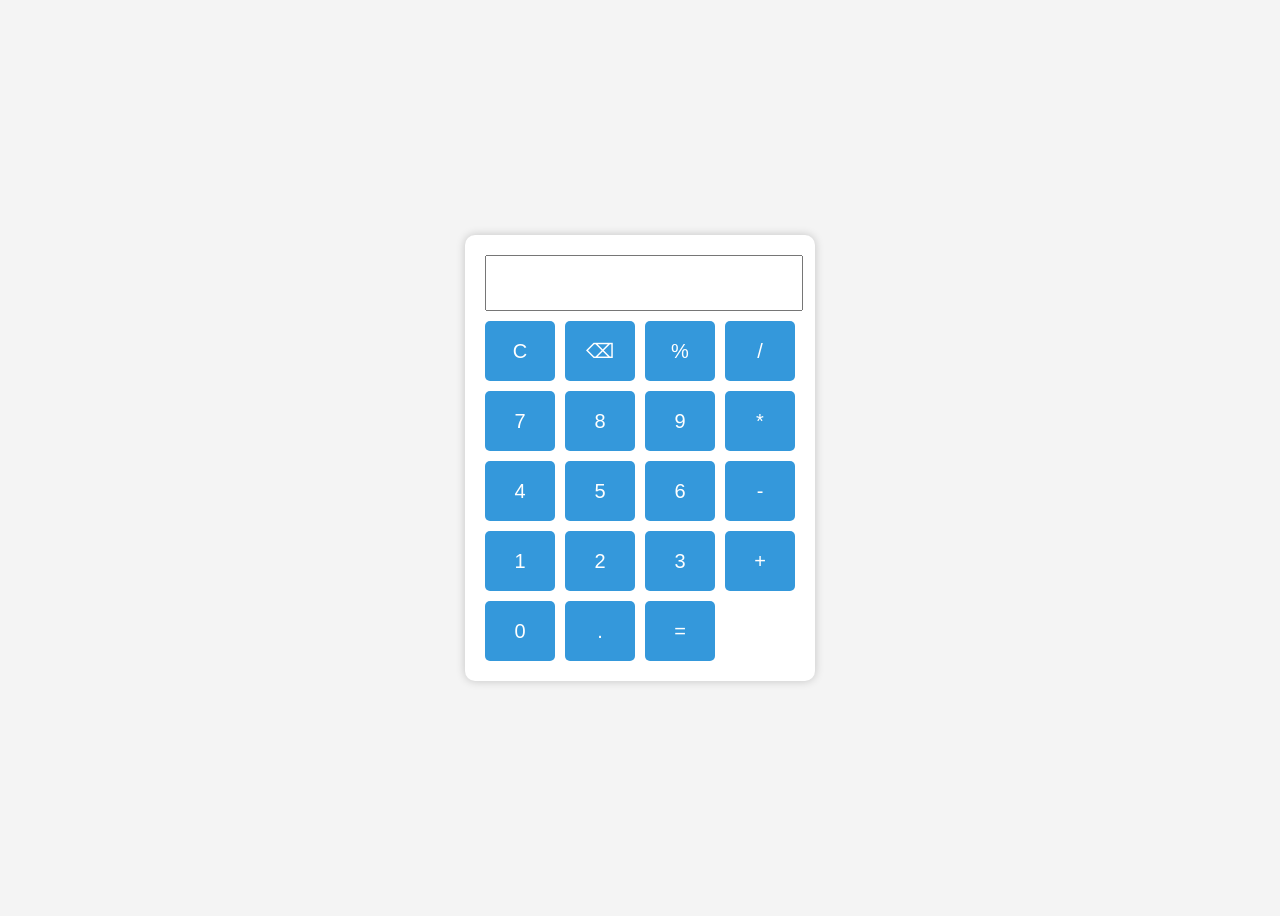
<file: index.html>
<!DOCTYPE html>
<html lang="en">
<head>
    <meta charset="UTF-8">
    <meta name="viewport" content="width=device-width, initial-scale=1.0">
    <title>Calculator App</title>
    <link rel="stylesheet" href="style.css">
</head>
<body>

    <div class="calculator">
        <input type="text" id="display" readonly>

        <div class="buttons">
            <button onclick="clearDisplay()">C</button>
            <button onclick="deleteLast()">⌫</button>
            <button onclick="appendValue('%')">%</button>
            <button onclick="appendValue('/')">/</button>

            <button onclick="appendValue('7')">7</button>
            <button onclick="appendValue('8')">8</button>
            <button onclick="appendValue('9')">9</button>
            <button onclick="appendValue('*')">*</button>

            <button onclick="appendValue('4')">4</button>
            <button onclick="appendValue('5')">5</button>
            <button onclick="appendValue('6')">6</button>
            <button onclick="appendValue('-')">-</button>

            <button onclick="appendValue('1')">1</button>
            <button onclick="appendValue('2')">2</button>
            <button onclick="appendValue('3')">3</button>
            <button onclick="appendValue('+')">+</button>

            <button onclick="appendValue('0')">0</button>
            <button onclick="appendValue('.')">.</button>
            <button onclick="calculate()">=</button>
        </div>
    </div>

    <script src="script.js"></script>

</body>
</html>
</file>
<file: style.css>
/*
    *{
        margin:0;
        font-family: Arial, Helvetica, sans-serif;
        border:border-box;
         
    }
    .navbar{
        height:60px;
        background-color: #0f1111;
        color:white; 
        display:flex;
        justify-content: space-evenly;
        align-items: center;

    }
    .nav-logo{
        height:60px;
        width:100px;
    }
    .logo{
        background-image: url("ama1.png");
        background-size: cover;
        height:55px;
        width:100px;

    }
    .border{
        border:2px solid transparent;
        align-items: center;
    }
    .border:hover{
        border: 1.5px solid purple;
    }
    .nav-search{
        display: flex;
        height: 40px;
       
        justify-content: space-evenly;
        background-color: chocolate;
        width:620px;
        border-radius:4px;
        
    }
    .search-select{
        background-color: aliceblue;
        width:50px;
        text-align:center;  
        border-top-left-radius:4px;
        border-bottom-left-radius:4px;
        border:none;
        
    }
    .search-input{
        width:600px;
    }
    .search-icon{
        width:45px;
        align-items: center;
        justify-content: center;
        display: flex;
    }
    .nav-cart{
        height:40px;
        justify-content:space-evenly;
        
    }
    .panel{
        background-color: #222f3d;
        color:white ;
         height:40px;
        font-size: 15px;
        align-items: center;
        justify-content: space-evenly;
        display: flex;

    }
    .panel-ops p{
        display:inline;
        margin-left: 15px;
    }
    .panel-ops{
        width:70%;
        font-size: 0.85rem;
    }
    .panel-deals{
        font-size:0.9rem;
        font-weight:700;
    }
    .hero-section{
        background-image: url("ama.jpg");
        height:600px;
        background-size:cover;
        display:flex;
        justify-content:center;
        align-items:flex-end;
        
    }
    .hero-msg{
        background-color: white;
        color: black;
        height:40px;
        display:flex;
        align-items: center;
        justify-content: center;
        font-size:0.85rem;
        bottom:25px;
        width:80%;
        margin-bottom:25px;

        
    }
    .hero-msg a{
        color:blue;
    }

    .box{
        border:2px solid black;
        height: 300px;
        width:20%;
        background-color: white;
        margin-top: 20px;
        
        
    }
    .shop-section{
        display:flex;
        justify-content:space-evenly;
        background-color:#BA68C8;
        flex-wrap: wrap;
        
    }
    .box-img{
        height:270px;
    }
   .foot-panel1{
    background-color: pink;
    color: black;
    height:50px;
    display:flex;
    justify-content:center;
    align-items: center;
    font-size:0.85rem;
   }
   .foot-panel2{
    background-color:aliceblue;
    color:black;
    height:300px;
    display:flex;
    justify-content: space-evenly;
    

   }
   ul a{
    display: block;
    font-size:0.85rem;
    margin-top:10px;
   }
   ul{
    margin-top:20px;
   }
   .foot-panel3{
    background-color:aliceblue;
    color:black;
    border-top: 0.5px solid black;
    height:70px;
    justify-content: center;
    display: flex;
   }
    .logo{
        background-image: url("amazonlogo.png");
        background-size: cover;
        height:55px;
        width:100px;
        


    }
        */
         



body {
    font-family: Arial, sans-serif;
    background: #f4f4f4;
    display: flex;
    justify-content: center;
    align-items: center;
    height: 100vh;
}

.calculator {
    background: white;
    padding: 20px;
    border-radius: 10px;
    box-shadow: 0 0 10px rgba(0,0,0,0.2);
}

#display {
    width: 100%;
    height: 50px;
    font-size: 24px;
    text-align: right;
    margin-bottom: 10px;
}

.buttons {
    display: grid;
    grid-template-columns: repeat(4, 70px);
    gap: 10px;
}

button {
    height: 60px;
    font-size: 20px;
    cursor: pointer;
    border: none;
    background: #3498db;
    color: white;
    border-radius: 5px;
}

button:hover {
    background: #2980b9;
}
</file>
